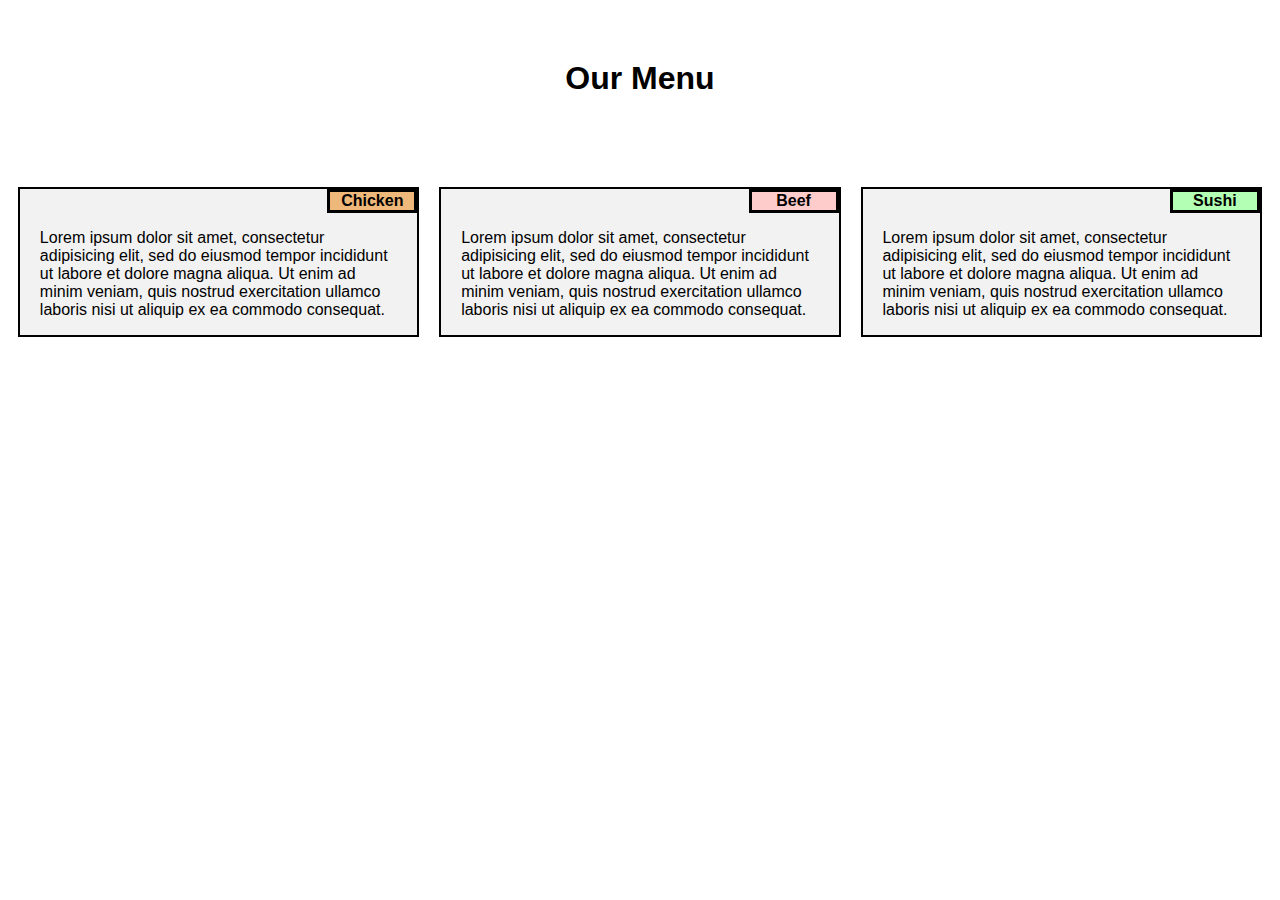
<file: module2-solution/index.html>
<!DOCTYPE html>
<html>
<head>
	<title>Assignment Solution for Module 2</title>
	<meta charset='utf-8'>
	<meta name='viewport' content="width=device-width, initial-scale=1">
	<link rel="stylesheet" href="css/styles.css">
</head>
<body>
	<h1>Our Menu</h1>
	
	<div class="row">
		
		<div class="col-lg-4 col-md-6">
			<section>
				<div id="heading1">
					Chicken
				</div>
				<p>
					Lorem ipsum dolor sit amet, consectetur adipisicing elit, sed do eiusmod
					tempor incididunt ut labore et dolore magna aliqua. Ut enim ad minim veniam,
					quis nostrud exercitation ullamco laboris nisi ut aliquip ex ea commodo
					consequat.
				</p>
			</section>	
		</div>

		<div class="col-lg-4 col-md-6">
			<section>
				<div id="heading2">
					Beef
				</div>
				<p>
					Lorem ipsum dolor sit amet, consectetur adipisicing elit, sed do eiusmod
					tempor incididunt ut labore et dolore magna aliqua. Ut enim ad minim veniam,
					quis nostrud exercitation ullamco laboris nisi ut aliquip ex ea commodo
					consequat.
				</p>
			</section>	
		</div>

		<div class="col-lg-4 col-md-12">
			<section>
				<div id="heading3">
					Sushi
				</div>
				<p>
					Lorem ipsum dolor sit amet, consectetur adipisicing elit, sed do eiusmod
					tempor incididunt ut labore et dolore magna aliqua. Ut enim ad minim veniam,
					quis nostrud exercitation ullamco laboris nisi ut aliquip ex ea commodo
					consequat.
				</p>
			</section>	
		</div>
	
	</div>	
</body>
</html>
</file>
<file: module2-solution/css/styles.css>
*{
	box-sizing: border-box;
	font-family: Arial, Helvetica, sans-serif;
}

.row{
	width: 100%;
}

h1{
	text-align: center;
	font-weight: bold;
	margin-bottom: 80px;
	margin-top:60px;
}

/***Desktop Devices***/
@media (min-width: 992px){
	.col-lg-1, .col-lg-2, .col-lg-3, .col-lg-4, .col-lg-5, .col-lg-6, .col-lg-7, .col-lg-8, .col-lg-9, .col-lg-10, .col-lg-11, .col-lg-12 {
    	float: left;
    	padding: 10px;
    	/*border: 1px solid green;*/
  	}
  	.col-lg-1 {
   		 width: 8.33%;
 	}
	.col-lg-2 {
	    width: 16.66%;
	}
	.col-lg-3 {
	    width: 25%;
  	}
	.col-lg-4 {
	    width: 33.33%;
  	}
	.col-lg-5 {
	    width: 41.66%;
  	}
	.col-lg-6 {
	    width: 50%;
  	}
  	.col-lg-7 {
	    width: 58.33%;
  	}
  	.col-lg-8 {
	    width: 66.66%;
  	}
  	.col-lg-9 {
	    width: 74.99%;
  	}
  	.col-lg-10 {
	    width: 83.33%;
  	}
  	.col-lg-11 {
	    width: 91.66%;
  	}
  	.col-lg-12 {
	    width: 100%;
	}
}

/***Medium Devices***/
@media (min-width: 768px) and (max-width: 991px) {
	.col-md-1, .col-md-2, .col-md-3, .col-md-4, .col-md-5, .col-md-6, .col-md-7, .col-md-8, .col-md-9, .col-md-10, .col-md-11, .col-md-12 {
    	float: left;
    	padding: 10px;
    	/*border: 1px solid green;*/
  	}
  	.col-md-1 {
   		 width: 8.33%;
 	}
	.col-md-2 {
	    width: 16.66%;
	}
	.col-md-3 {
	    width: 25%;
  	}
	.col-md-4 {
	    width: 33.33%;
  	}
	.col-md-5 {
	    width: 41.66%;
  	}
	.col-md-6 {
	    width: 50%;
  	}
  	.col-md-7 {
	    width: 58.33%;
  	}
  	.col-md-8 {
	    width: 66.66%;
  	}
  	.col-md-9 {
	    width: 74.99%;
  	}
  	.col-md-10 {
	    width: 83.33%;
  	}
  	.col-md-11 {
	    width: 91.66%;
  	}
  	.col-md-12 {
	    width: 100%;
	}  
}
section{
	background-color: #f2f2f2;
	border: 2px solid black;
	width: 100%;
	margin-right: auto;
 	margin-left: auto;
 	height: 150px;
}

#heading1{
	margin-top: 0px;
	float: right;
	border: 3px solid black;
	background-color: #edb879;
	width: 90px;
	text-align: center;
	font-weight: bold;
}

#heading2{
	margin-top: 0px;
	float: right;
	border: 3px solid black;
	background-color: #ffcccc;
	width: 90px;
	text-align: center;
	font-weight: bold;
}

#heading3{
	margin-top: 0px;
	float: right;
	border: 3px solid black;
	background-color: #b3ffb3;
	width: 90px;
	text-align: center;
	font-weight: bold;
}

p{
	width: 90%;
	margin-right: auto;
 	margin-left: auto;
 	clear: right;
 	overflow: auto;
 	margin-top: 40px;
 	/*border: 1px solid black;*/
 	height: 70%;
}

div{
	margin-bottom: 15px;
}
</file>
